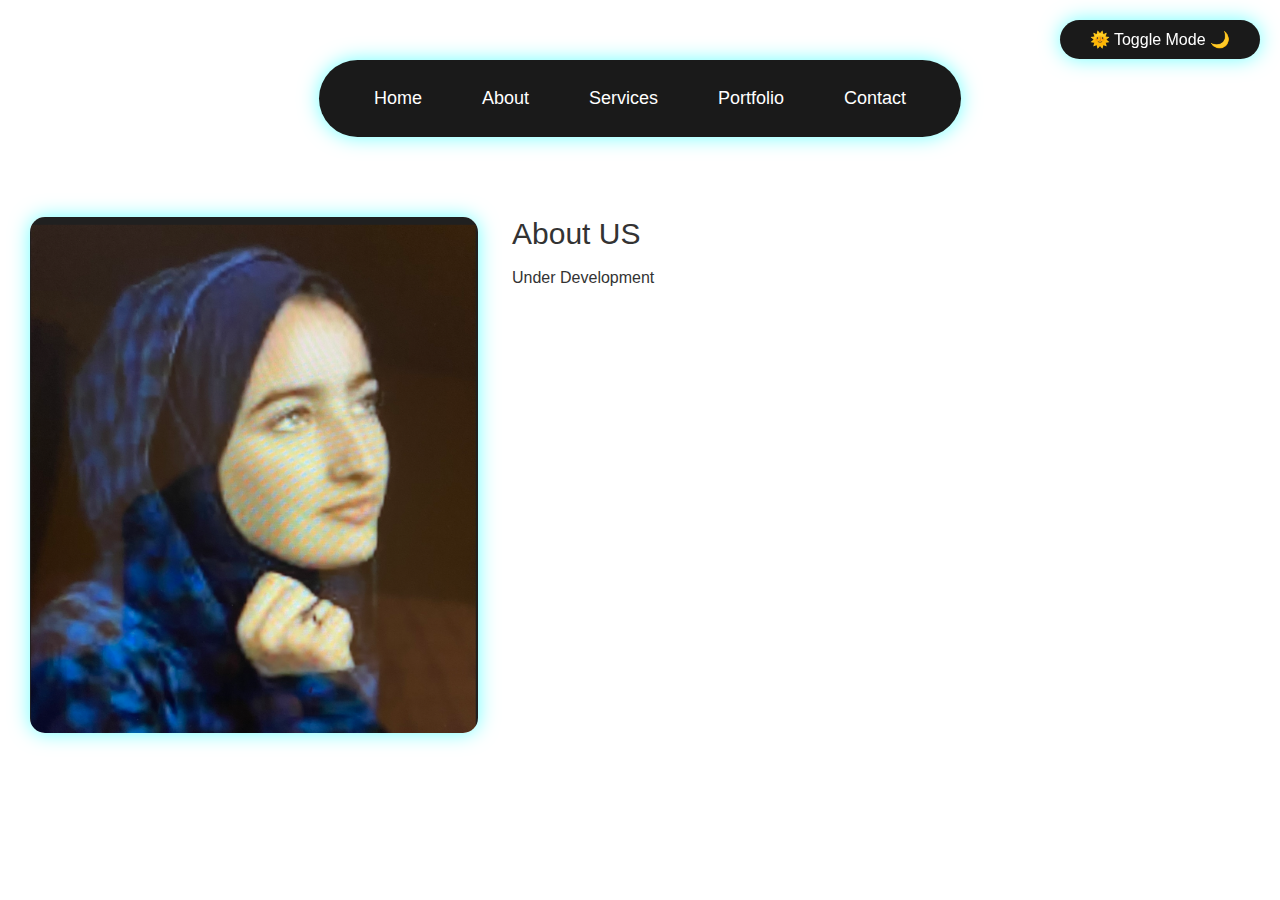
<file: index.html>
<!DOCTYPE html>
<html xmlns="http://www.w3.org/1999/xhtml" lang="en" xml:lang="en">
<head>
    <title>Little Ummah</title>
    <meta charset="UTF-8" />
    <link href="style.css" rel="stylesheet" />
</head>
<body>
    <button class="toggle-btn" id="theme-toggle">🌞 Toggle Mode 🌙</button>
    <script src="script.js"></script>
    <nav class="navbar">
        <a href="index.html">Home</a> 
        <a href="About.html">About</a>
        <a href="Services.html">Services</a> 
        <a href="Portfolio.html">Portfolio</a>
        <a href="Contact.html">Contact</a>
    </nav>
    <div id="about">
        <div class="container">
            <div class="row">
                <div class="about-col-1">
                    <img src="images/me.png" />
                </div>
                <div class="about-col-2">
                    <h1 class="sub-title">About US</h1><br>
                    <p>Under Development</p>
                </div>
            </div>
        </div>
    </div>
    <script src="script.js"></script>
</body>
</html>
</file>
<file: style.css>
* {
    margin: 0;
    padding: 0;
    box-sizing: border-box;
}

body {
    height: 100vh;
    display: flex;
    flex-direction: column;
    justify-content: flex-start;
    font-family: Verdana, Arial, sans-serif;
    background-color: var(--bg-color-light);
    color: var(--text-color-light);
    transition: 0.3s ease-in-out;
    padding-top: 60px; /* Space for the fixed toggle button */
}
:root {
    --bg-color-light: white;
    --text-color-light: black;
    --bg-color-dark: black;
    --text-color-dark: white;
}

.dark-mode {
    background-color: var(--bg-color-dark);
    color: var(--text-color-dark);
}

/* Position the toggle button at the top-right corner */
.toggle-btn {
    position: fixed;
    top: 20px;
    right: 20px;
    background-color: #1a1a1a;
    color: white;
    padding: 10px 30px;
    border: none;
    border-radius: 50px;
    font-size: 16px;
    cursor: pointer;
    z-index: 1000;
    transition: 0.4s ease;
    box-shadow: 0 0 20px rgba(0, 255, 255, 0.562);
}

.toggle-btn:hover {
    background: linear-gradient(45deg, rgb(0, 234, 255), #1900ff);
}

/* Navbar Styling */
.navbar {
    background: #1a1a1a;
    padding: 20px 40px;
    border-radius: 50px;
    box-shadow: 0 0 20px rgba(0, 255, 255, 0.562);
    display: flex;
    gap: 30px;
    margin: 0 auto; /* Center the navbar */
    max-width: 90%; /* Limit the width of the navbar */
}

/* Navbar Links */
.navbar a {
    color: #fff;
    text-decoration: none;
    font-size: 18px;
    position: relative;
    padding: 8px 15px;
    transition: 0.4s;
    overflow: hidden;
}

.navbar a::before {
    content: '';
    position: absolute;
    top: 0;
    left: 0;
    width: 100%;
    height: 100%;
    background: linear-gradient(45deg, rgb(0, 234, 255), #1900ff);
    border-radius: 30px;
    z-index: -1;
    transform: scale(0);
    transition: 0.4s ease;
    filter: blur(10px);
    opacity: 0.6;
}

.navbar a:hover::before {
    transform: scale(1);
}

.navbar a::after {
    content: '';
    position: absolute;
    bottom: 5px;
    left: 50%;
    transform: translateX(-50%);
    width: 0%;
    height: 2px;
    background: cyan;
    transition: width 0.4s ease;
}

.navbar a:hover::after {
    width: 70%;
}

/* Paragraph Styling */
.paragraph {
    font-size: 18px;
    color: #333;
    line-height: 1.6;
    text-align: center;
    width: 80%; /* Optional: Set a max width for the paragraph */
    margin-top: 30px; /* Adds space between the navbar and the paragraph */
    margin-left: auto;
    margin-right: auto;
}
.clear {
    font-size: 18px;
    color: #333;
    text-align: center;
    width: 80%;
    margin: 0 auto;
    margin-top: 50px;
}
footer {
    background: #1a1a1a; /* Same as navbar background */
    padding: 7px 15px;
    border-radius: 50px;
    box-shadow: 0 0 20px rgba(0, 255, 255, 0.562);
    display: flex;
    flex-direction: column;
    align-items: center;
    margin-top: 30px; /* Adds space between content and footer */
    margin-bottom: 30px; /* Adds space at the bottom */
}
footer .studio {
    
    color: #fff;
}
footer a {
    color: #fff;
    text-decoration: none;
    font-size: 18px;
    transition: 0.3s ease;
}
footer a:hover {
    color:  rgba(0, 255, 255, 0.562);
}

#about{
    padding: 80px 0;
    color: #333;
}
.row{
    display: flex;
    justify-content: space-between;
    flex-wrap: wrap;
}

.about-col-1{
    flex-basis: 35%;
}
.about-col-1 img{
    width: 100%;
    border-radius: 15px;
    margin-left: 30px;
    box-shadow: 0 0 20px rgba(0, 255, 255, 0.562);

    

}
.about-col-2{
    flex-basis: 60%;
}

.sub-title{
    font-size: 30px;
    font-weight: 300;
    color: #333;
}
</file>
